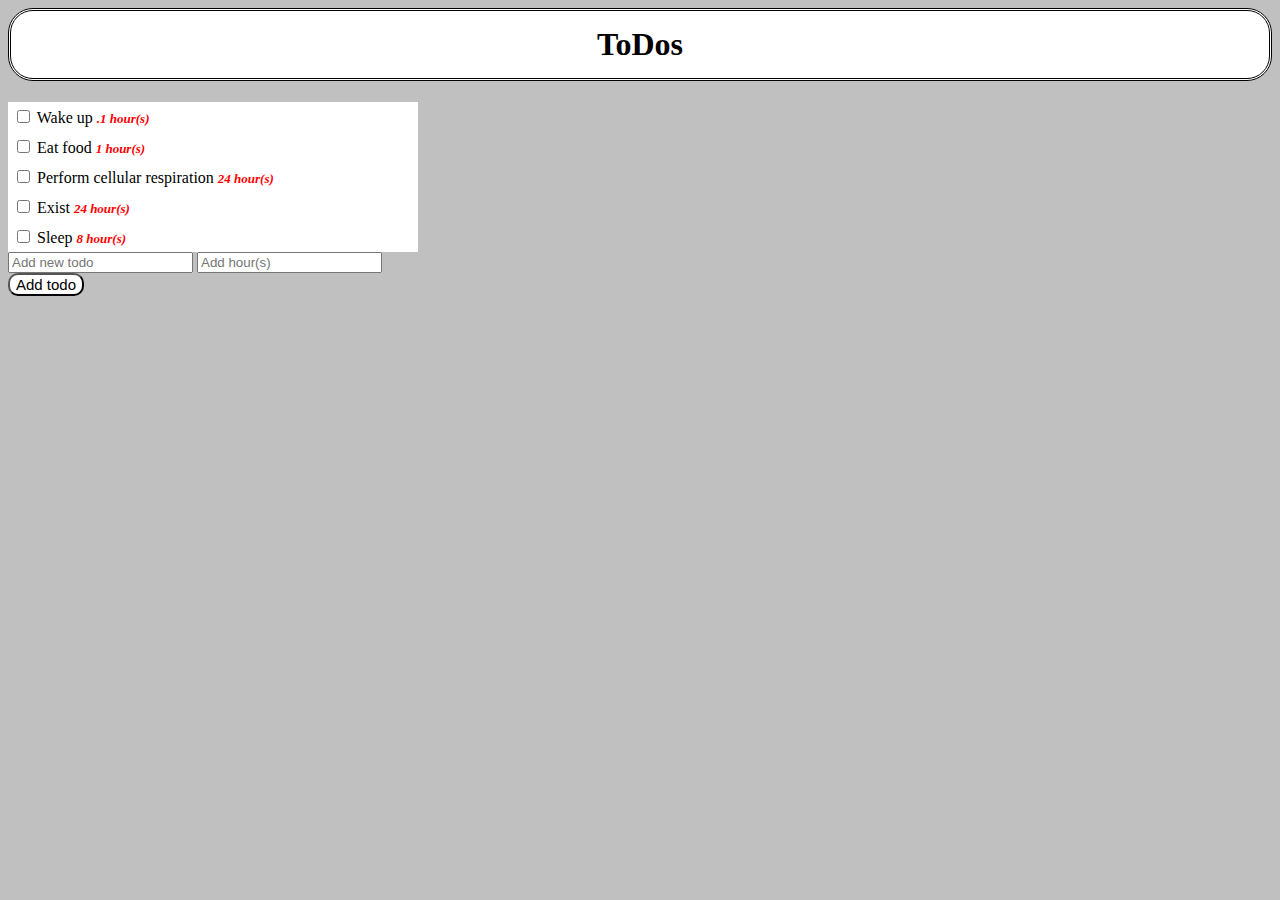
<file: index.html>
<html>
    <head>
        <title>To Do list</title>
        <link rel="stylesheet" href="index.css">
        <script src="https://ajax.googleapis.com/ajax/libs/jquery/3.2.1/jquery.min.js"></script>
        <script type="text/javascript" src="index.js"></script>
    </head>
    <body>
        <h1>ToDos</h1>
        <u1 style="list-style: none">
            <li>
                <input type="checkbox">
                <a href="show.html">Wake up</a>
                <span class="hour-estimate">.1 hour(s)</span>
            </li>
            <li>
                <input type="checkbox">
                <a href="show.html">Eat food</a>
                <span class="hour-estimate">1 hour(s)</span>
            </li>
            <li>
                <input type="checkbox">
                <a href="show.html">Perform cellular respiration</a>
                <span class="hour-estimate">24 hour(s)</span>
            </li>
            <li>
                <input type="checkbox"><a href="show.html">
                Exist</a>
                <span class="hour-estimate">24 hour(s)</span>
            </li>
            <li>
                <input type="checkbox">
                <a href="show.html">Sleep</a>
                <span class="hour-estimate">8 hour(s)</span>
            </li>
        </u1>
        <span><input id="add-todo-text" type="text" placeholder="Add new todo"></span>
        <span><input id="add-hour" type="number" placeholder="Add hour(s)"></span>
        <div><input id="add-todo-button" type="submit" value="Add todo"></div>
    </body>
</html>
</file>
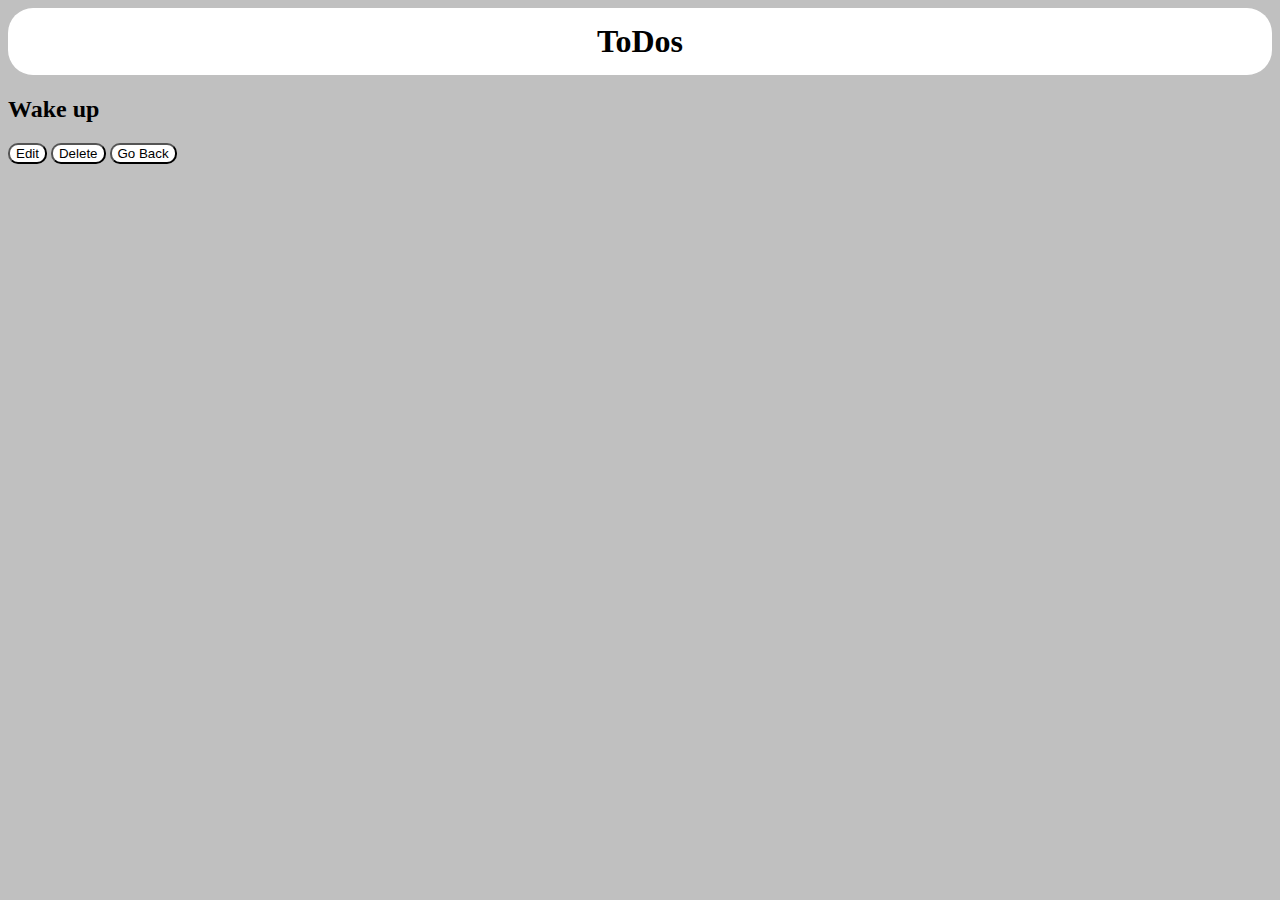
<file: show.html>
<html>
    <head>
        <title>Add/Edit todo</title>
    </head>
    <link href="show.css" rel="stylesheet" type="text/css">
    <body>
          <h1>ToDos</h1>
        <h2>Wake up</h2>
        <input type="submit" value="Edit">
        <input type="submit" value="Delete">
        <input type="submit" value="Go Back">
    </body>
</html>
</file>
<file: index.css>
html{

font-family: cursive;
}

.hour-estimate{
    font-weight: bolder;
    color: red;
    font-style: italic;
    font-size: small;
}

#add-todo-button{
    font-size: 15px;
    color: black;
    background-color: white;
    border-radius: 10px;
}

#add-todo-button:active{
    background-color: silver;
    box-shadow: 2px 2px 2px;
    color: white;
}

li{
    padding: 5px;
    background-color: white;
    width: 400px;
    
}

input[type="checkbox"]{
    border: dotted;
    border-color: red;
    border-width: thick
}

a:hover{
    color: blue;
}

a{
    color: black;
    text-decoration: none;
}


h1{
    text-align: center;
    border-radius: 25px;
    background: white;
    padding: 15px; 
    width: px;
    height: px;
    border-style: double
    
}

div{
    text-align: left
}

body{
    background-color: silver;
}

.completed-todo{
    text-decoration: line-through;
}
</file>
<file: show.css>
html{
    font-family: cursive;
}

body{
    background-color: silver;
}

h1{
    text-align: center;
    border-radius: 25px;
    padding: 15px; 
    width: px;
    height: px;
    background-color: white
}

h2{
    text-align: left;
}

input[value="Delete"]{
    border-radius: 10px;
    background-color: white;
}

input[value="Delete"]:active{
    background-color: silver;
    color: white;
}

input[value="Edit"]{
    border-radius: 10px;
    background-color: white;
}

input[value="Edit"]:active{
    background-color: silver;
    color: white;
}

input[value="Go Back"]{
    border-radius: 10px;
    background-color: white;
}

input[value="Go Back"]:active{
    background-color: silver;
    color: white;
}
</file>
